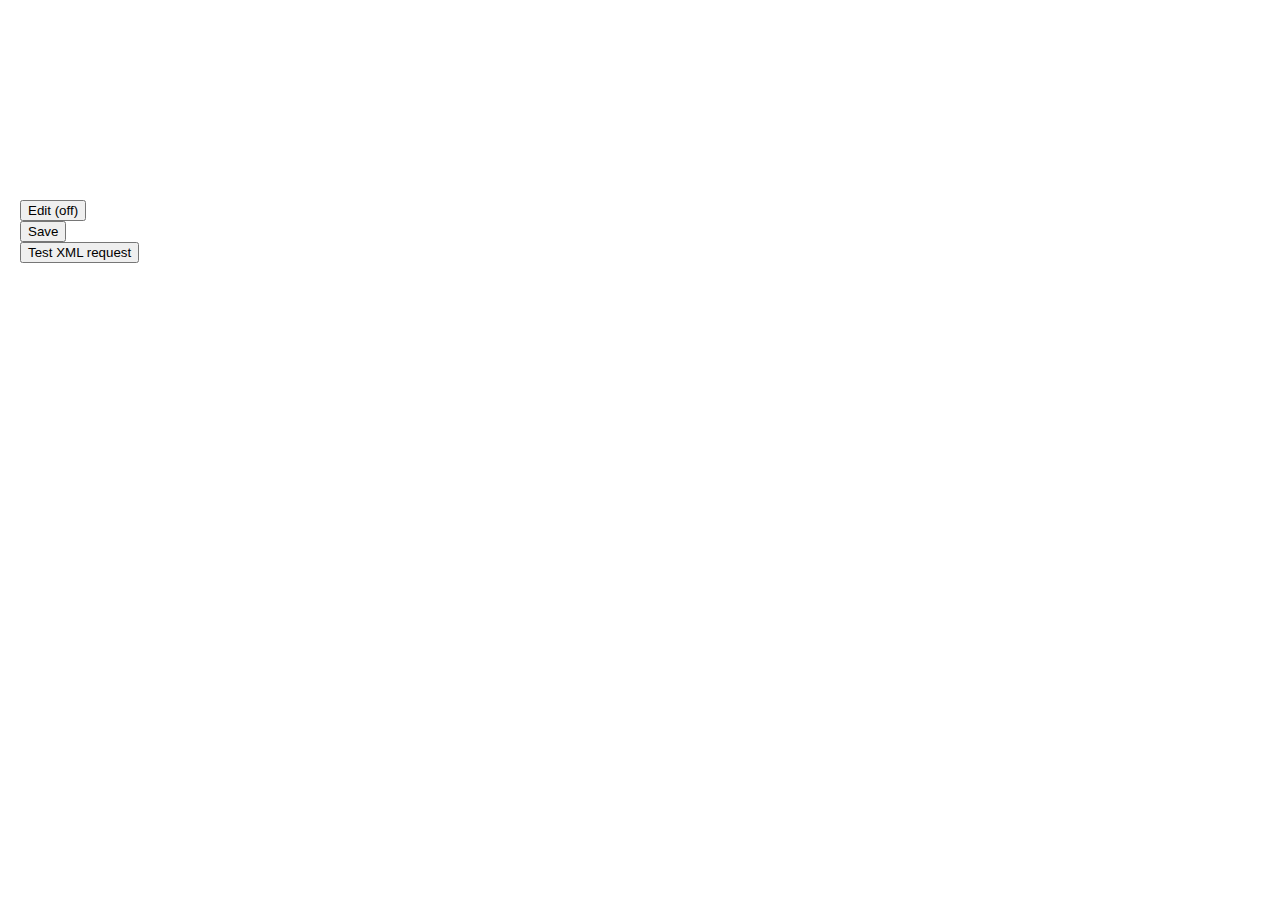
<file: index.html>
<!DOCTYPE html PUBLIC "-//W3C//DTD XHTML 1.0 Strict//EN"
    "http://www.w3.org/TR/xhtml1/DTD/xhtml1-strict.dtd">

<html xmlns="http://www.w3.org/1999/xhtml">

<head>
    <meta name="viewport" content="initial-scale=1.0, user-scalable=no" />
    <meta http-equiv="content-type" content="text/html/xml; charset=utf-8"/>
    <title>Legrica Sector</title>
    <link rel="stylesheet" type="text/css" href="css/map.css">
    <script type="text/javascript" src="http://maps.google.com/maps/api/js?sensor=false"></script>
    <script src="http://ajax.googleapis.com/ajax/libs/jquery/1.11.2/jquery.min.js"></script>
    <script src="js/map.js" type="text/javascript"></script>
    <!-- <link rel="stylesheet" type="text/css" href="css/map.css"> -->
</head>

<body onresize="resizeMapDiv()" onload="load()">
    <div id="overmap">
        <input id="edit_btn" type="button" onclick="switchEditing()" value="Edit (off)">
        <br>
        <input id="save_btn" type="button" onclick="" value="Save">
        <br>
        <input id="xml_btn" type="button" onclick="xmlTest()" value="Test XML request">
    </div>
    <div id="map"></div>

    

</body>

</html>
</file>
<file: css/map.css>
/*
	file: css/map.css
	desc: css for index.html
*/

#overmap{
    position: absolute;
    left: 20px;
    top: 200px;
    z-index: 1;
}
</file>
